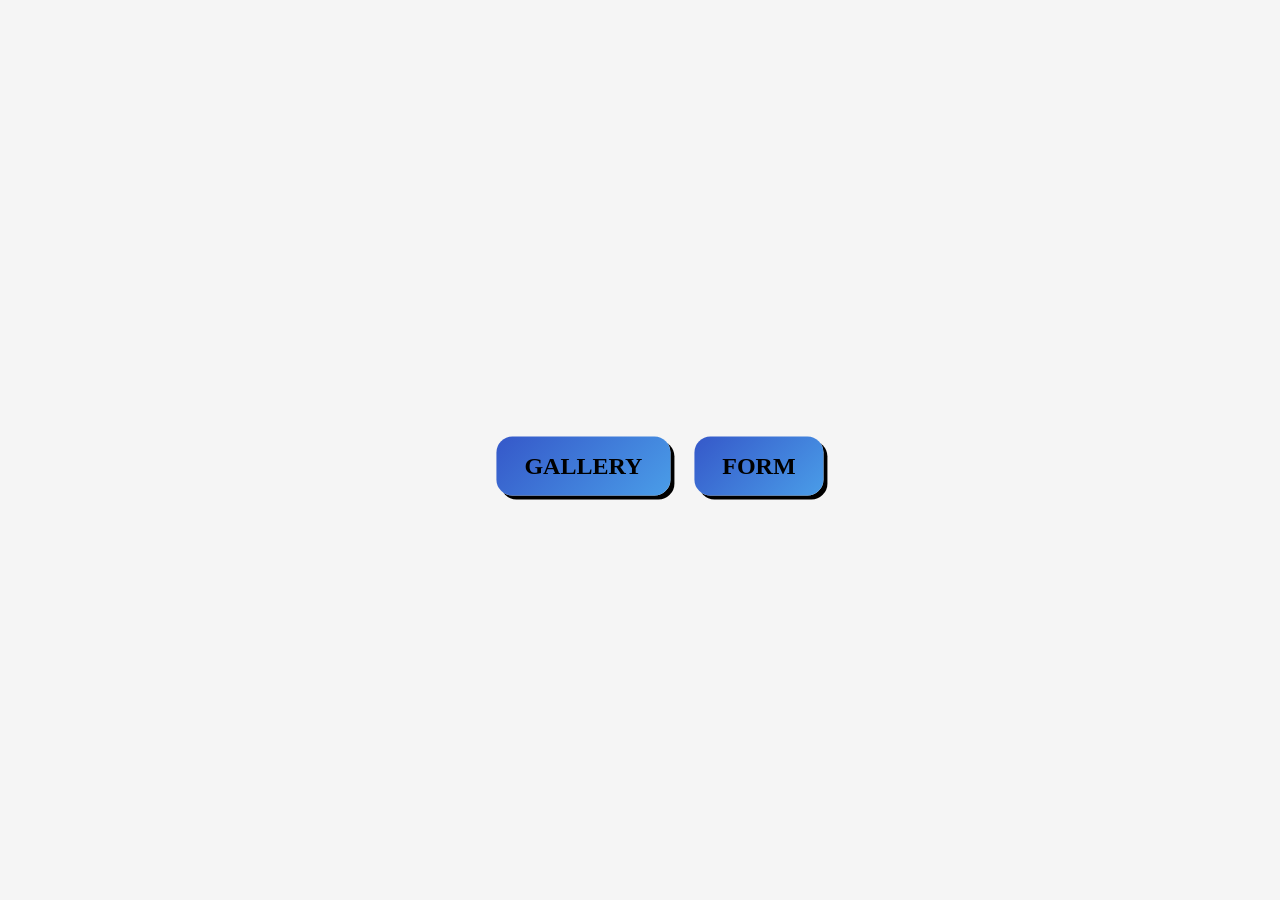
<file: src/index.html>
<!doctype html>
<html lang="uk">
  <head>
    <meta charset="UTF-8" />
    <meta name="viewport" content="width=device-width, initial-scale=1.0" />
    <title>Home work 9</title>
    <link rel="stylesheet" href="./css/styles.css" />
  </head>
  <body>
    <nav>
      <ul class="task-list">
        <li><a class="task-link" href="./1-gallery.html">Gallery</a></li>
        <li><a class="task-link" href="./2-form.html">Form</a></li>
      </ul>
    </nav>
  </body>
</html>
</file>
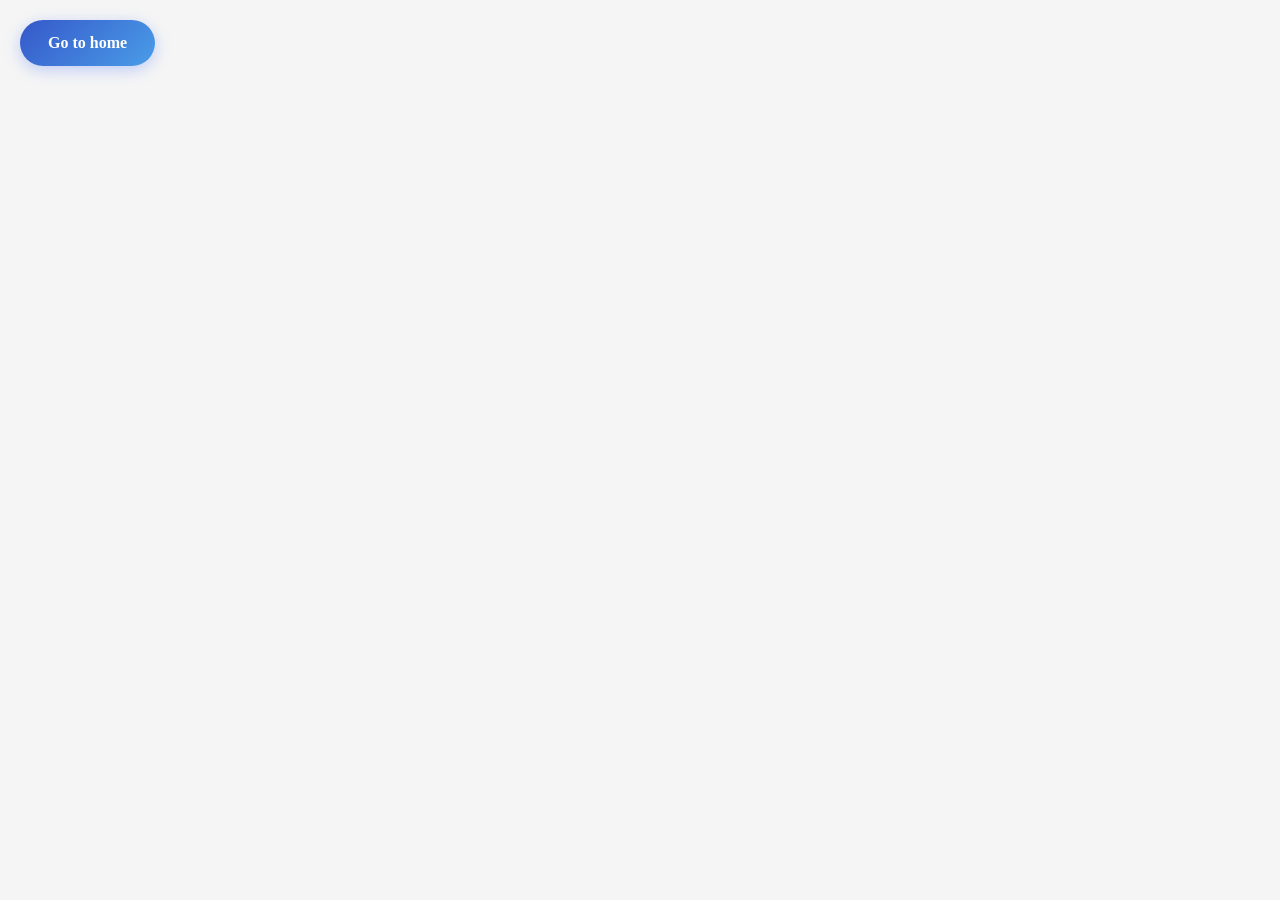
<file: src/1-gallery.html>
<!doctype html>
<html lang="en">
  <head>
    <meta charset="UTF-8" />
    <meta name="viewport" content="width=device-width, initial-scale=1.0" />
    <title>Gallery</title>
    <link rel="stylesheet" href="./css/styles.css" />
  </head>
  <body>
    <a href="./index.html" class="home">Go to home</a>
    <ul class="gallery"></ul>
    <script type="module" src="./js/1-gallery.js"></script>
  </body>
</html>
</file>
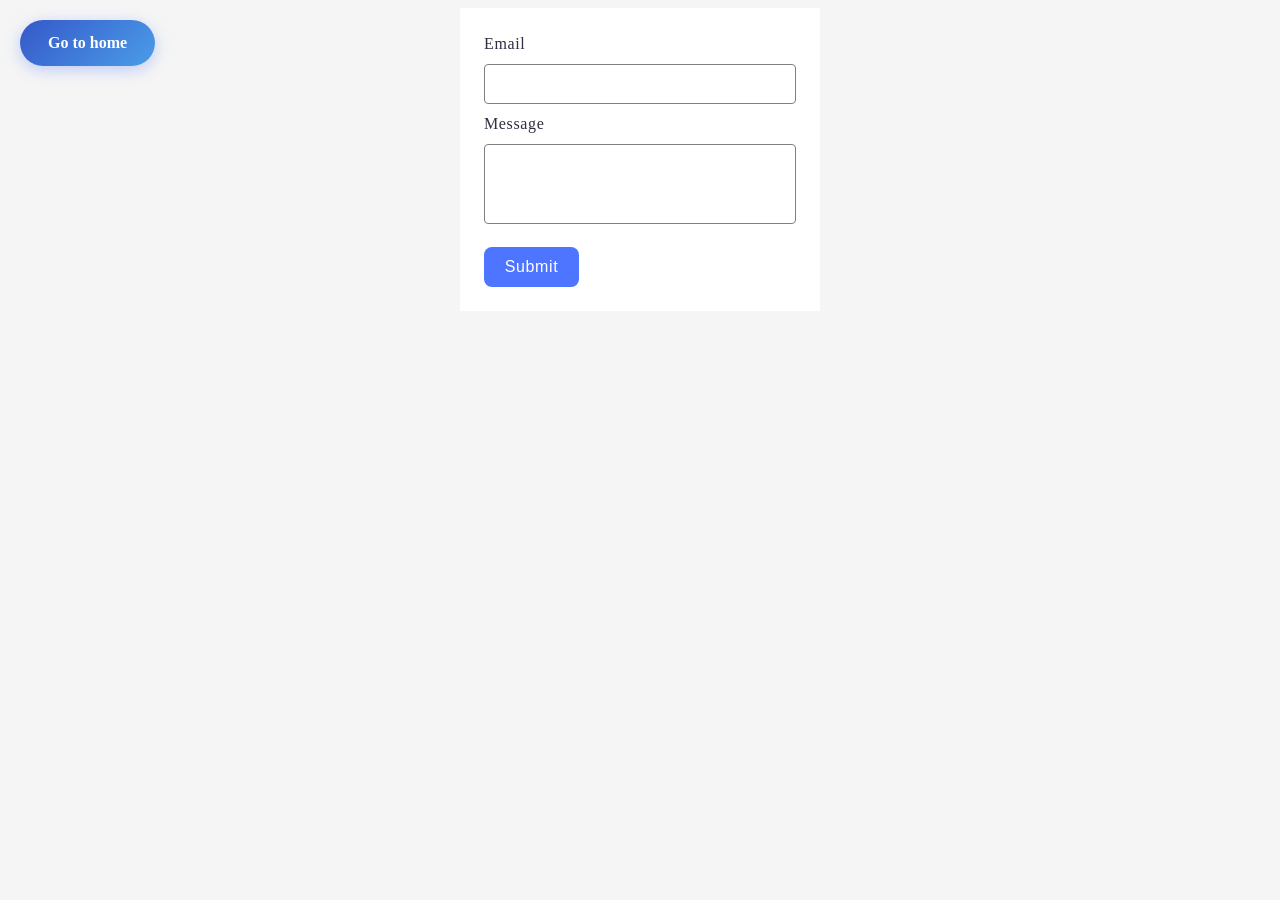
<file: src/2-form.html>
<!doctype html>
<html lang="en">
  <head>
    <meta charset="UTF-8" />
    <meta name="viewport" content="width=device-width, initial-scale=1.0" />
    <title>Form</title>
    <link rel="stylesheet" href="./css/styles.css" />
  </head>
  <body>
    <a href="./index.html" class="home">Go to home</a>
    <form class="feedback-form" autocomplete="off">
      <label>
        Email
        <input type="email" name="email" autofocus />
      </label>
      <label>
        Message
        <textarea name="message" rows="8"></textarea>
      </label>
      <button type="submit">Submit</button>
    </form>
    <script type="module" src="./js/2-form.js"></script>
  </body>
</html>
</file>
<file: src/css/styles.css>
* {
  box-sizing: border-box;
}

body {
  background-color: #f5f5f5;
}

ul {
  list-style: none;
}

a {
  text-decoration: none;
}

/* LINK HOME  */
.home {
  position: fixed;
  top: 20px;
  left: 20px;
  background: linear-gradient(135deg, #3558c9, #4a9de8);
  border: none;
  border-radius: 30px;
  color: #ffffff;
  cursor: pointer;
  font-family: inherit;
  font-size: 16px;
  font-weight: 600;
  padding: 14px 28px;
  box-shadow: 0 4px 15px rgba(110, 142, 251, 0.4);
  transition: all 0.3s ease;
}

.home:hover {
  transform: translateY(-2px);
  box-shadow: 0 6px 20px rgba(110, 142, 251, 0.6);
}

.home:active {
  transform: translateY(1px);
}
/* END  */

.task-list {
  position: fixed;
  top: 50%;
  left: 50%;
  transform: translate(-50%, -50%);
  display: flex;
  column-gap: 24px;
}

.task-link {
  display: flex;
  justify-content: center;
  align-items: center;
  text-align: center;
  font-size: 24px;
  text-transform: uppercase;
  background: linear-gradient(135deg, #3558c9, #4a9de8);
  border-radius: 16px;
  color: #000000;
  cursor: pointer;
  font-weight: 800;
  padding: 16px 28px;
  box-shadow: 4px 4px 0px #000000;
  transition: all 0.1s ease;
}

.task-link:hover {
  transform: translate(-2px, -2px);
  box-shadow: 6px 6px 0px #000000;
}

.task-link:active {
  transform: translate(4px, 4px);
  box-shadow: 0px 0px 0px #000000;
}

.gallery {
  width: 1128px;
  display: flex;
  flex-wrap: wrap;
  gap: 24px;
  margin: 0 auto;
  padding: 0;
}

.gallery-item {
  width: calc((100% - 48px) / 3);
}

.gallery-image {
  width: 360px;
  height: 200px;
  transition: transform 0.25s linear;
}

.gallery-image:hover {
  transform: scale(1.05);
}

/* Form */
.feedback-form {
  display: flex;
  flex-direction: column;
  width: 360px;
  margin: 0 auto;
  padding: 24px;
  background-color: #fff;
}

.feedback-form label {
  font-size: 16px;
  line-height: 1.5;
  letter-spacing: 0.04em;
  color: #2e2f42;
}

.feedback-form label:first-of-type {
  margin-bottom: 8px;
}

.feedback-form label:nth-of-type(2) {
  margin-bottom: 16px;
}

.feedback-form input {
  width: 100%;
  background-color: transparent;
  border: 1px solid #808080;
  border-radius: 4px;
  height: 40px;
  margin-top: 8px;
  padding: 8px 16px;
  font-size: 16px;
  line-height: 1.5;
  letter-spacing: 0.04em;
  color: #2e2f42;
  transition: border-color 0.25s linear;
  outline: none;
  font-weight: 400;
  font-family: inherit;
}

.feedback-form input:hover {
  border-color: #000;
}

.feedback-form input:focus {
  border-color: #808080;
}

.feedback-form textarea {
  width: 100%;
  resize: none;
  background-color: transparent;
  border: 1px solid #808080;
  border-radius: 4px;
  height: 80px;
  margin-top: 8px;
  transition: border-color 0.25s linear;
  outline: none;
  padding: 8px 16px;
  font-size: 16px;
  line-height: 1.5;
  letter-spacing: 0.04em;
  color: #2e2f42;
  font-weight: 400;
  font-family: inherit;
}

.feedback-form textarea:hover {
  border-color: #000;
}

.feedback-form textarea:focus {
  border-color: #808080;
}

.feedback-form button {
  display: flex;
  align-items: center;
  justify-content: center;
  padding: 8px 16px;
  font-weight: 500;
  font-size: 16px;
  line-height: 1.5;
  letter-spacing: 0.04em;
  color: #fff;
  border-radius: 8px;
  background-color: #4e75ff;
  width: 95px;
  border: none;
  transition: background-color 0.25s linear;
}

.feedback-form button:hover {
  cursor: pointer;
  background-color: #6c8cff;
}
/* END */
</file>
